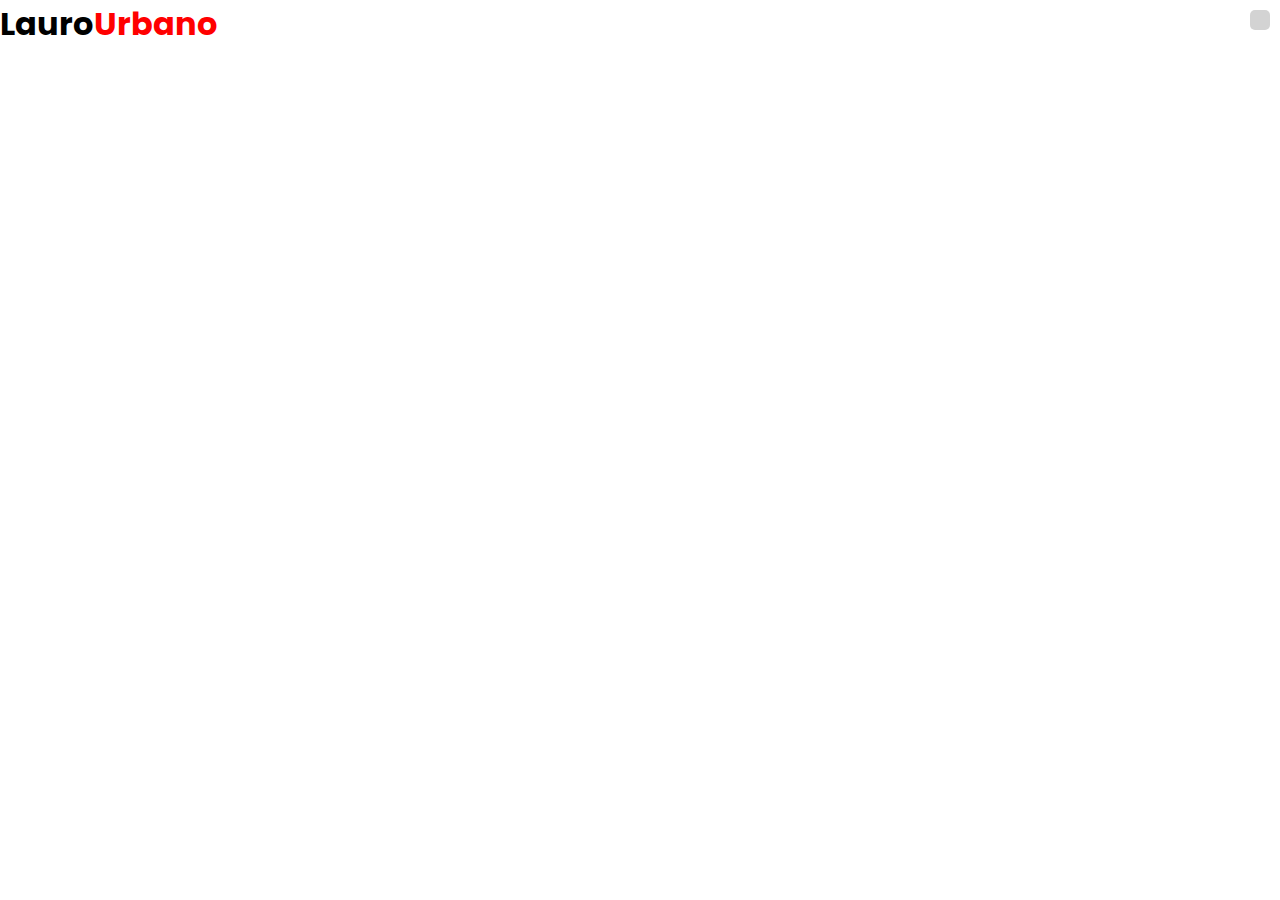
<file: index.html>
<!DOCTYPE html>
<html lang="pt-br">
  <head>
    <meta charset="UTF-8" />
    <meta http-equiv="X-UA-Compatible" content="IE=edge" />
    <meta name="viewport" content="width=device-width, initial-scale=1.0" />
    <title>Portifolio Lauro</title>
    <link rel="stylesheet" href="./css/style.css" />
    <link rel="shortcut icon" href="favicon.jpg" type="image/x-icon" />
    <script src="./js/main.js" defer></script>
    <link rel="preconnect" href="https://fonts.googleapis.com" />
    <link rel="preconnect" href="https://fonts.gstatic.com" crossorigin />
    <link
      href="https://fonts.googleapis.com/css2?family=Poppins&display=swap"
      rel="stylesheet"
    />
    <link
      rel="stylesheet"
      href="https://cdnjs.cloudflare.com/ajax/libs/font-awesome/6.2.0/css/all.min.css"
      integrity="sha512-xh6O/CkQoPOWDdYTDqeRdPCVd1SpvCA9XXcUnZS2FmJNp1coAFzvtCN9BmamE+4aHK8yyUHUSCcJHgXloTyT2A=="
      crossorigin="anonymous"
      referrerpolicy="no-referrer"
    />
  </head>
  <body>
    <header>
      <h1>Lauro<span>Urbano</span></h1>
      <button class="hamburger"><i class="fa-sharp fa-solid fa-bars"></i></button>
    </header>

    <i class="fa fa-battery-5"></i>
    <i class="fa fa-edit"></i>
    <i class="fa fa-bathtub"></i>
    <i class="fa fa-sass"></i>
    <i class="fa fa-money-bill-wave-alt"></i>
  </body>
</html>
</file>
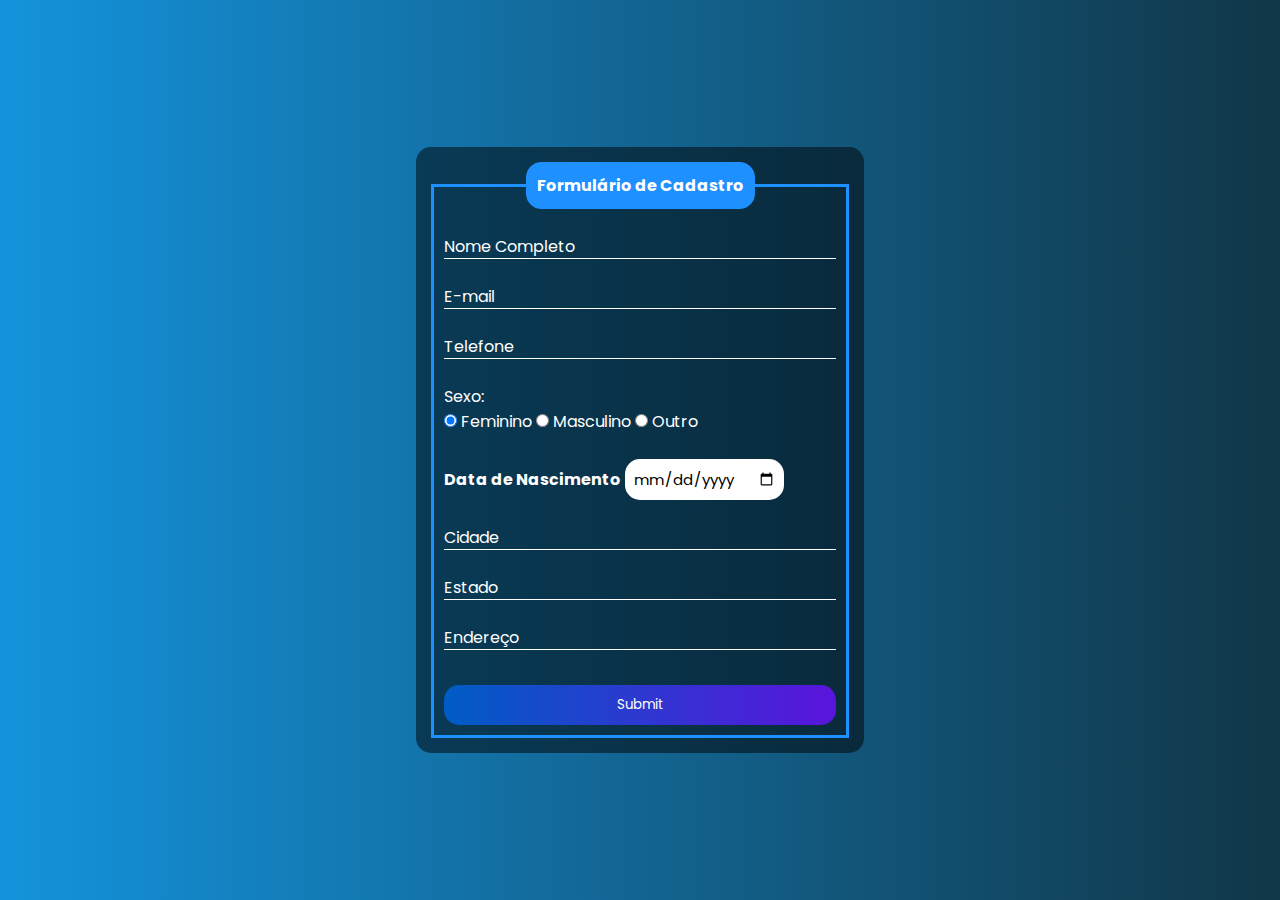
<file: newFormulario/index.html>
<!DOCTYPE html>
<html lang="pt-br">
  <head>
    <meta charset="UTF-8" />
    <meta http-equiv="X-UA-Compatible" content="IE=edge" />
    <meta name="viewport" content="width=device-width, initial-scale=1.0" />
    <title>Formulário de Cadastro | Tipo Padrão</title>
    <link rel="stylesheet" href="./css/style.css" />
    <link rel="shortcut icon" href="favicon.jpg" type="image/x-icon" />
    <script src="./js/main.js" defer></script>
    <link rel="preconnect" href="https://fonts.googleapis.com" />
    <link rel="preconnect" href="https://fonts.gstatic.com" crossorigin />
    <link
      href="https://fonts.googleapis.com/css2?family=Poppins&display=swap"
      rel="stylesheet"
    />
    <link
      rel="stylesheet"
      href="https://cdnjs.cloudflare.com/ajax/libs/font-awesome/6.2.0/css/all.min.css"
      integrity="sha512-xh6O/CkQoPOWDdYTDqeRdPCVd1SpvCA9XXcUnZS2FmJNp1coAFzvtCN9BmamE+4aHK8yyUHUSCcJHgXloTyT2A=="
      crossorigin="anonymous"
      referrerpolicy="no-referrer"
    />
  </head>
  <body>
    <div class="box">
      <form action="formulario.php" method="POST">
        <fieldset>
          <legend class="negrito">Formulário de Cadastro</legend>
          <div class="input-box">
            <input
              type="text"
              name="nome"
              id="nome"
              class="inputUser"
              required
            />
            <label for="nome" class="labelInput">Nome Completo</label>
          </div>

          <div class="input-box">
            <input
              type="text"
              name="email"
              id="email"
              class="inputUser"
              required
            />
            <label for="email" class="labelInput">E-mail</label>
          </div>

          <div class="input-box">
            <input
              type="tel"
              name="telefone"
              id="telefone"
              class="inputUser"
              required
            />
            <label for="telefone" class="labelInput">Telefone</label>
          </div>

          <div class="input-box">
            <p>Sexo:</p>
            <input
              type="radio"
              name="genero"
              id="feminino"
              value="feminino"
              required
              checked
            />
            <label for="feminino">Feminino</label>
            <input
              type="radio"
              name="genero"
              id="masculino"
              value="masculino"
            />
            <label for="masculino">Masculino</label>
            <input type="radio" name="genero" id="outro" value="outro" />
            <label for="outro">Outro</label>
          </div>

          <div class="input-box">
            <label for="data_nascimento" class="negrito">Data de Nascimento</label>
            <input
              type="date"
              name="data_nascimento"
              id="data_nascimento"
              required
            />
          </div>

          <div class="input-box">
            <input
              type="text"
              name="cidade"
              id="cidade"
              class="inputUser"
              required
            />
            <label for="cidade" class="labelInput">Cidade</label>
          </div>

          <div class="input-box">
            <input
              type="text"
              name="estado"
              id="estado"
              class="inputUser"
              required
            />
            <label for="estado" class="labelInput">Estado</label>
          </div>

          <div class="input-box">
            <input
              type="text"
              name="endereco"
              id="endereco"
              class="inputUser"
              required
            />
            <label for="endereco" class="labelInput">Endereço</label>
          </div>

          <input type="submit" name="submit" id="submit">
          </input>
        </fieldset>
      </form>
    </div>
  </body>
</html>
</file>
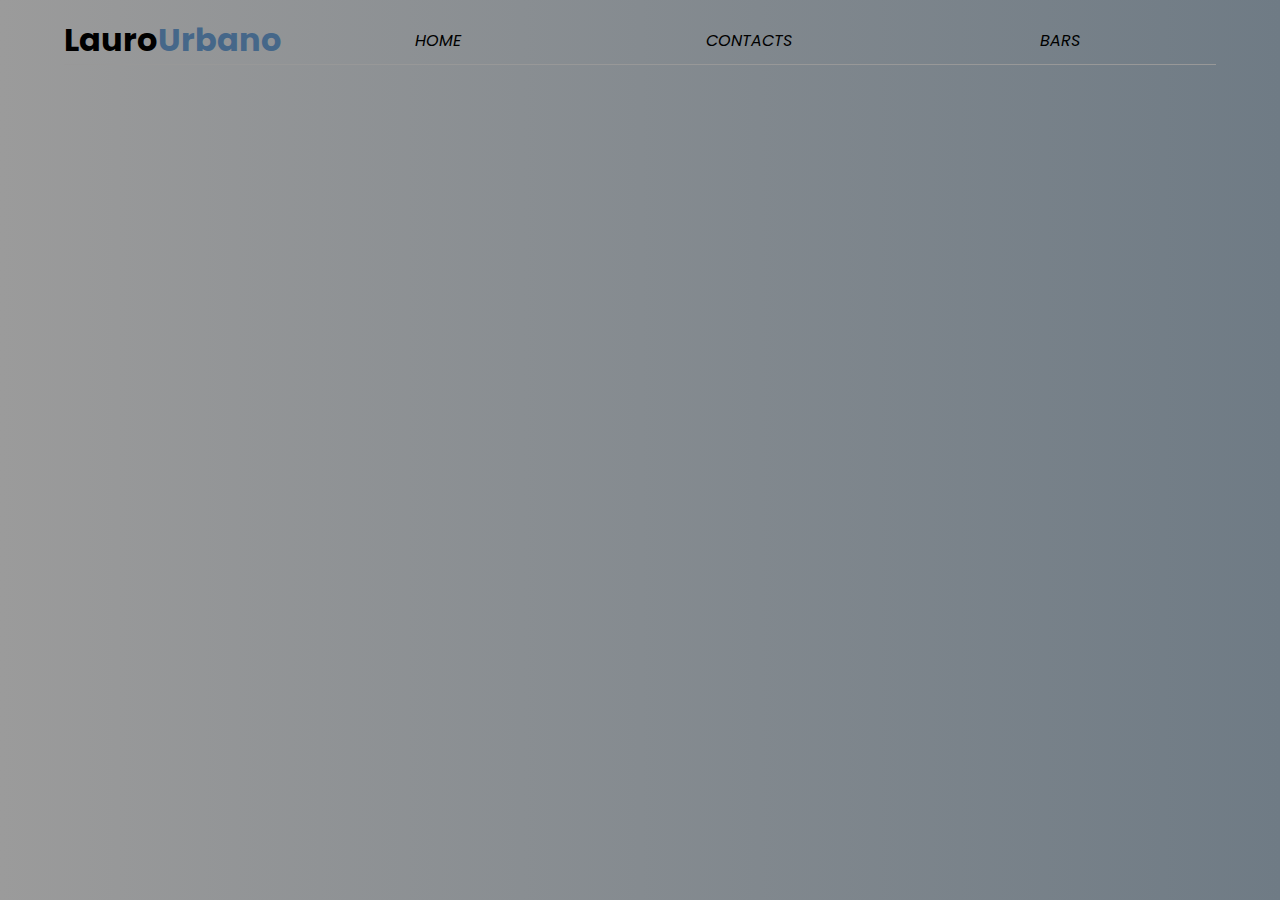
<file: projetoPortifolio/index.html>
<!DOCTYPE html>
<html lang="pt-br">
  <head>
    <meta charset="UTF-8" />
    <meta http-equiv="X-UA-Compatible" content="IE=edge" />
    <meta name="viewport" content="width=device-width, initial-scale=1.0" />
    <title>Portifolio Lauro</title>
    <link rel="stylesheet" href="./css/style.css" />
    <link rel="shortcut icon" href="favicon.jpg" type="image/x-icon" />
    <script src="./js/main.js" defer></script>
    <link rel="preconnect" href="https://fonts.googleapis.com" />
    <link rel="preconnect" href="https://fonts.gstatic.com" crossorigin />
    <link
      href="https://fonts.googleapis.com/css2?family=Poppins&display=swap"
      rel="stylesheet"
    />
    <link
      rel="stylesheet"
      href="https://cdnjs.cloudflare.com/ajax/libs/font-awesome/6.2.0/css/all.min.css"
      integrity="sha512-xh6O/CkQoPOWDdYTDqeRdPCVd1SpvCA9XXcUnZS2FmJNp1coAFzvtCN9BmamE+4aHK8yyUHUSCcJHgXloTyT2A=="
      crossorigin="anonymous"
      referrerpolicy="no-referrer"
    />
  </head>
  <body>
    <header>
      <h1>Lauro<span>Urbano</span></h1>
      <a href="#"><i class="fa fa-solid fa-home"> HOME </i></a>
      <a href=""><i class="fa fa-phone"> CONTACTS </i></a>
      <a href="#"><i class="fa fa-bars"> BARS </i></a>
    </header>
  </body>
</html>
</file>
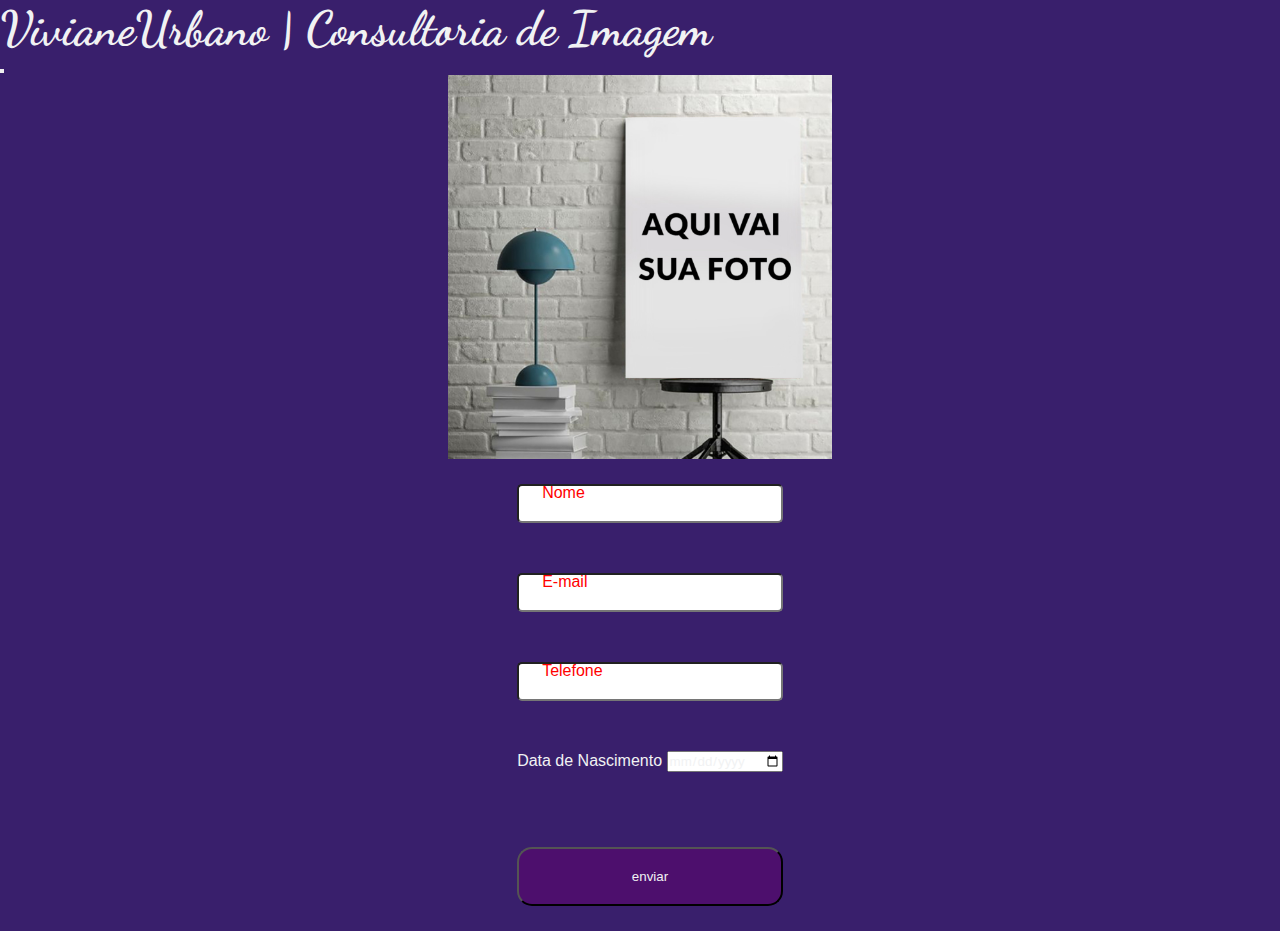
<file: form/principal/index.html>
<!DOCTYPE html>
<html lang="pt-br">
  <head>
    <meta charset="UTF-8" />
    <meta http-equiv="X-UA-Compatible" content="IE=edge" />
    <meta name="viewport" content="width=device-width, initial-scale=1.0" />
    <link rel="stylesheet" href="./style.css" />
    <link rel="shortcut icon" href="vu.jpg" type="image/x-icon" />
    <link rel="stylesheet" href="https://cdnjs.cloudflare.com/ajax/libs/font-awesome/6.2.0/css/all.min.css" integrity="sha512-xh6O/CkQoPOWDdYTDqeRdPCVd1SpvCA9XXcUnZS2FmJNp1coAFzvtCN9BmamE+4aHK8yyUHUSCcJHgXloTyT2A==" crossorigin="anonymous" referrerpolicy="no-referrer" />
    <title>Viviane Urbano | Consultoria de Imagem</title>
  </head>
  <body>
    <div class="box">
      <div class="titulo">
        <h1>Viviane<span>Urbano</span> | Consultoria de Imagem</h1>
        <button><i class="fa fa-toggle-off"></i></button>
      </div>
      <div class="wrapper">
        <div class="image">
          <img src="foto.jpg" alt="imagem de Viviane Urbano | Consultoria de Imagem" />
        </div>
        <div class="form">
          <form
            action="https://formsubmit.co/lauro@outlook.com.br"
            method="POST"
          >
          <input type="hidden" name="_next" value="https://laurourbano.github.io/newPortifolio/form/sucesso/index.html">

          <input type="hidden" name="_autoresponse" value="Solicitação recebida com sucesso, em breve entraremos em contato!">


            <div class="input-box">
              <label class="label" for="nome">Nome</label>
              <input class="input" type="text" name="nome" id="nome" required/>
            </div>

            <div class="input-box">
              <label class="label" for="email">E-mail</label>
              <input class="input" type="email" name="email" id="email" required/>
            </div>

            <div class="input-box">
              <label class="label" for="telefone">Telefone</label>
              <input class="input" type="tel" name="telefone" id="telefone" required/>
            </div>

            <div class="input-data">
              <label for="data_nasc">Data de Nascimento</label>
              <input type="date" name="data_nasc" id="data_nasc" required/>
            </div>

            <input class="button" type="submit" value="enviar" />
          </form>
        </div>
      </div>
    </div>
  </body>
</html>
</file>
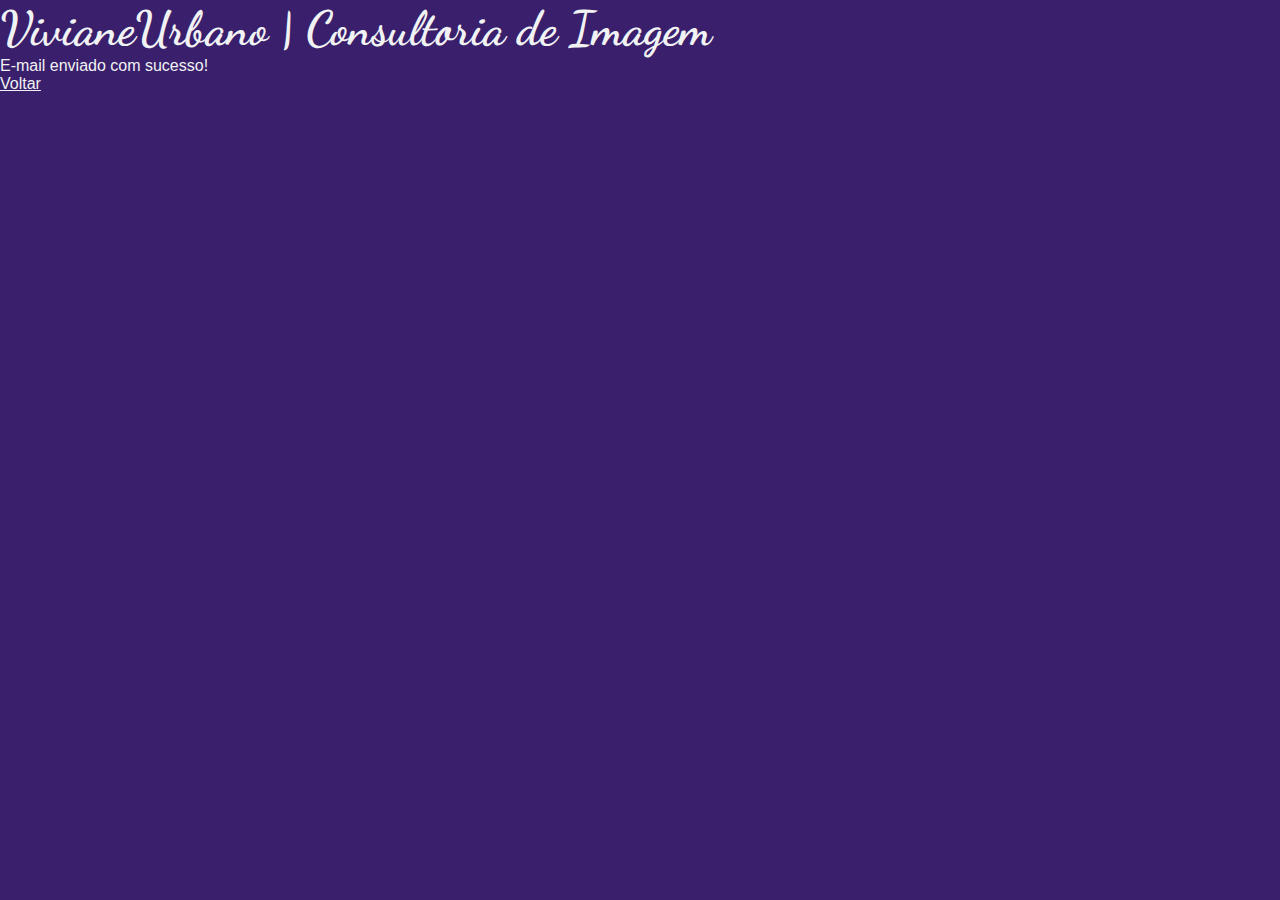
<file: form/sucesso/index.html>
<!DOCTYPE html>
<html lang="pt-br">
  <head>
    <meta charset="UTF-8" />
    <meta http-equiv="X-UA-Compatible" content="IE=edge" />
    <meta name="viewport" content="width=device-width, initial-scale=1.0" />
    <link rel="stylesheet" href="../principal/style.css" />
    <link rel="shortcut icon" href="vu.jpg" type="image/x-icon" />

    <title>E-mail enviado</title>
  </head>
  <body>
    <div class="box">
      <div class="titulo">
        <h1>
          Viviane<span>Urbano</span> | Consultoria de
          Imagem
        </h1>
      </div>
      <div class="box">
        <p>E-mail enviado com sucesso!</p>
        <a href="https://laurourbano.github.io/newPortifolio/form/principal/">Voltar</a>
      </div>
    </div>
  </body>
</html>
</file>
<file: css/style.css>
*{
  padding: 0;
  margin: 0;
  box-sizing: border-box;
  font-family: 'Poppins', sans-serif;
}
span{
  color: red;
}
header{
  display: flex;  
  justify-content: space-between;
}
button.hamburger{
  padding: 10px;
  border-radius: 5px;
  border: none;
  background-color: lightgray;
  right: 10px;
  top: 10px;
  position: absolute;
}
</file>
<file: newFormulario/css/style.css>
*{
  padding: 0;
  margin: 0;
  box-sizing: border-box;
  font-family: 'Poppins', sans-serif;
}
body{
  background-image: linear-gradient(to right, rgb(20,147,220), rgb(17,54,71));
  width: 100vw;
  height: 100vh;
  display: flex;
  justify-content: center;
  align-items: center;
}
.box{
  background-color: rgba(0, 0, 0, 0.5);
  padding: 15px;
  border-radius: 15px;
  width: 35%;
}
fieldset{
  border: 3px solid dodgerblue;
  color: #fff;
}
legend{
  border: 1px solid dodgerblue;
  padding: 10px;
  background-color: dodgerblue;
  border-radius: 15px;
  text-align: center;
}
.negrito{
  font-weight: bold;
}
.input-box{
  position: relative;
  margin: 25px 10px;
}
.inputUser{
  background: none;
  border: none;
  border-bottom: 1px solid #fff;
  outline: none;
  color: #fff;
  font-size: 15px;
  width: 100%;
  letter-spacing: 2px;
}
.labelInput{
  position:absolute;
  top:0;
  left: 0;
  pointer-events: none;
  transition: .5s;
}
.inputUser:focus ~ .labelInput,
.inputUser:valid ~ .labelInput{
  top: -20px;
  font-size: 12px;
  color: dodgerblue;
}
#data_nascimento{
  border: none;
  padding: 8px;
  border-radius: 15px;
  outline: none;
  font-size: 15px;
}
#submit{
  background-image: linear-gradient(to right, rgb(0,92,197), rgb(90,20,220));
  border: none;
  width: calc(100% - 20px);
  padding: 10px;
  margin: 10px;
  border-radius: 15px;
  color: #fff;
}
</file>
<file: projetoPortifolio/css/style.css>
*{
  padding: 0;
  margin: 0;
  box-sizing: border-box;
  font-family: 'Poppins', sans-serif;
}
body{
  display: flex;
  justify-content: top;
  align-items: start;
  justify-content: center;
  width: 100%;
  height: 100vh;
  background-image: linear-gradient(to right, rgb(155,155,155), rgb(111,123,133));
}
span{
  color: #456789;
}
header{
  width: 90%;
  display: flex;
  align-items: center;
  justify-content: center;
  margin-top: 1rem;
  border-bottom: 1px solid #989898;
}
header a {
  display: flex;
  align-items: center;
  justify-content: space-evenly;
  width: 90%;
  text-decoration: none;
  color: #000;
}
</file>
<file: form/principal/style.css>
@import url('https://fonts.googleapis.com/css2?family=Dancing+Script&family=Pirata+One&display=swap');

:root {
    --font-primaria: 'Dancing Script', 'open-sans';
    --font-secundaria: sans-serif;
    --cor-primaria: #441394;
    --cor-secundaria: #f1f2f3;
    --cor-botoes: rgba(98, 0, 110, 0.5);
}

*{
    padding: 0;
    margin: 0;
    box-sizing: border-box;
    font-family: var(--font-secundaria);
    color: var(--cor-secundaria);

}
body {
    background-color: rgba(30, 0, 88, 0.88);
    width: 100%;
    height: 100vh;
}

h1, span {
    font-family: var(--font-primaria);
    font-size: 3rem;
}

.image {
    justify-content: center;
    align-items: center;
    display: flex;
}

.image img {
    display: flex;
    justify-content: center;
    align-items: center;
    width: 30%;
}

.form {
    display: flex;
    justify-content: center;
    align-items: center;
    flex-direction: column;
    width: 100%;
    margin: 0 10px;

}

.input-box {
    display: flex;
    flex: 1;
    width: 100%;
}

.input {
    display: flex;
    position: relative;
    padding: 10px;
    border-radius: 5px;

}

.input, .label {
    margin: 25px 0;
    width: 100%;
}

input, label {
    margin: 25px 0;

}

.label {
    position: absolute;
    width: 200px;
    color: red;
    z-index: 1;
    margin: 25px;

}

 .button {
    width: 100%;
    background-color: var(--cor-botoes);
    margin-top: 50px;
    padding: 20px;
    border-radius: 15px;
}
</file>
